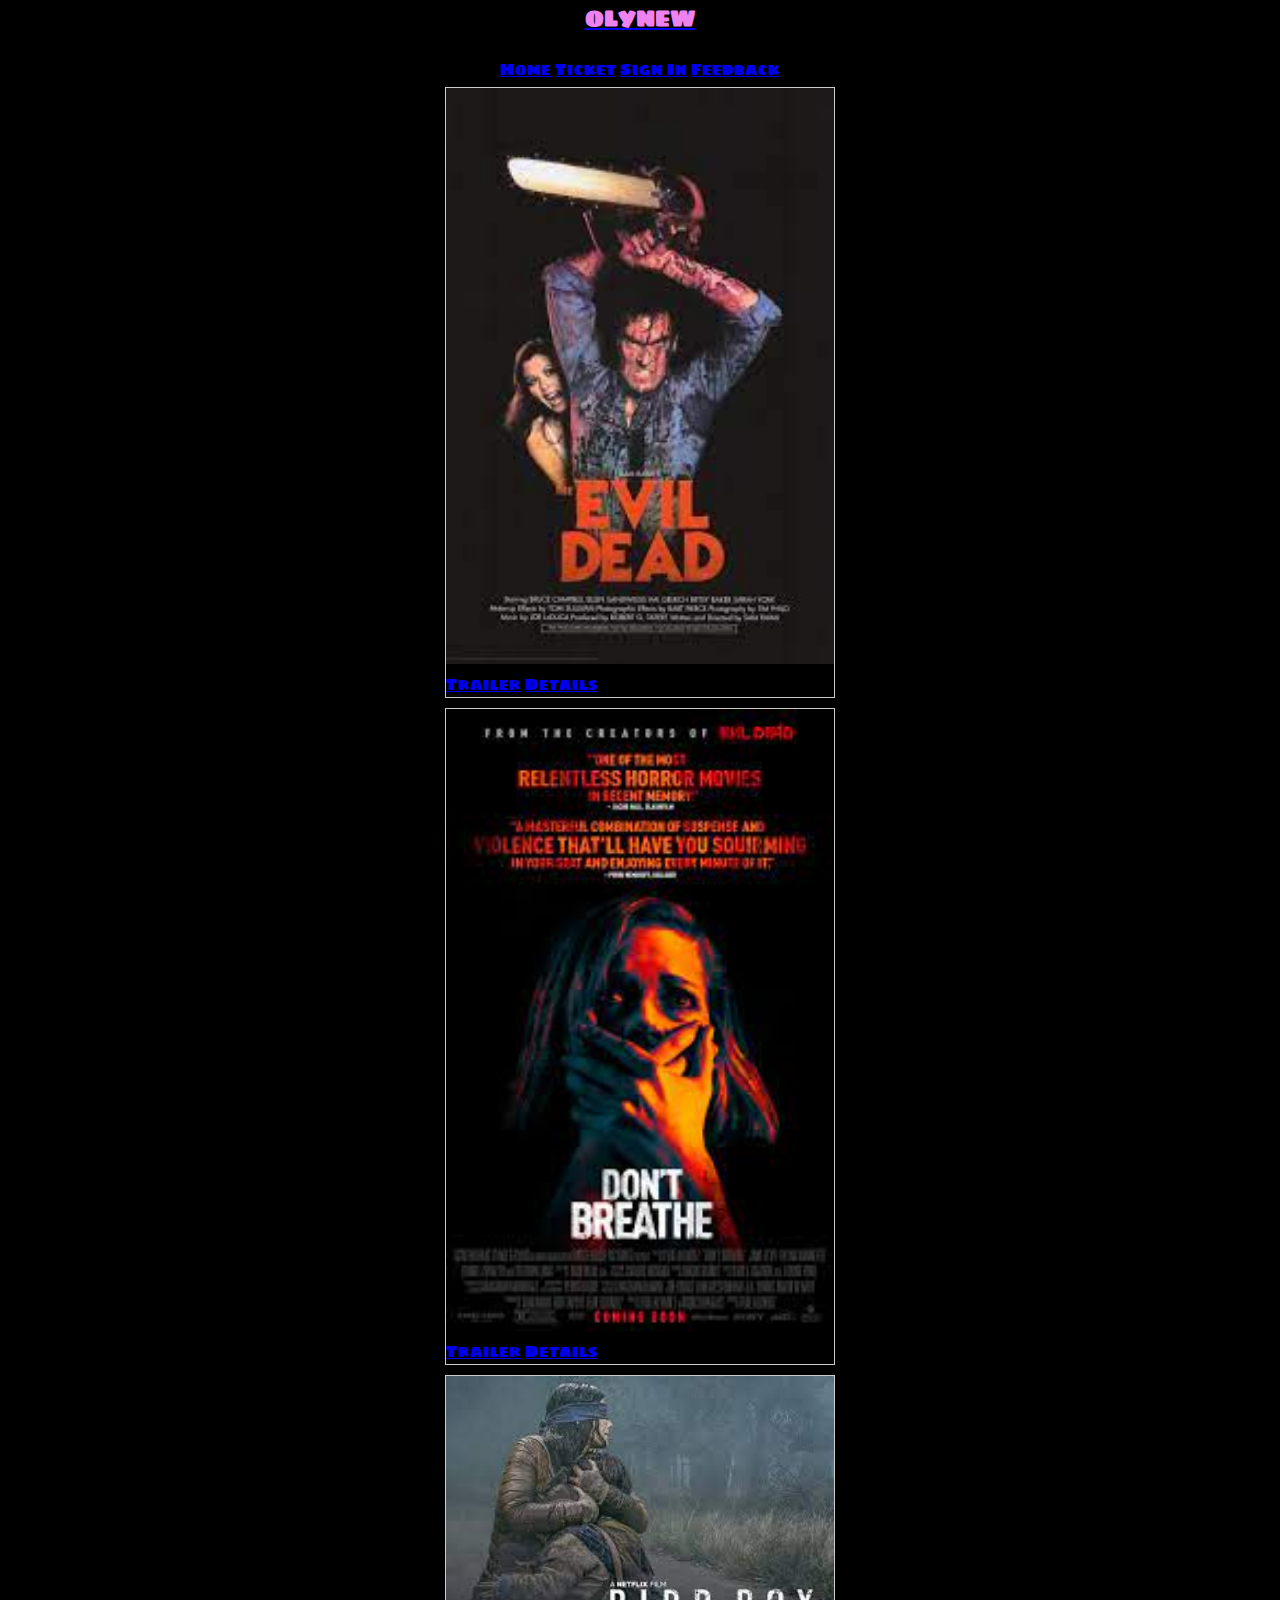
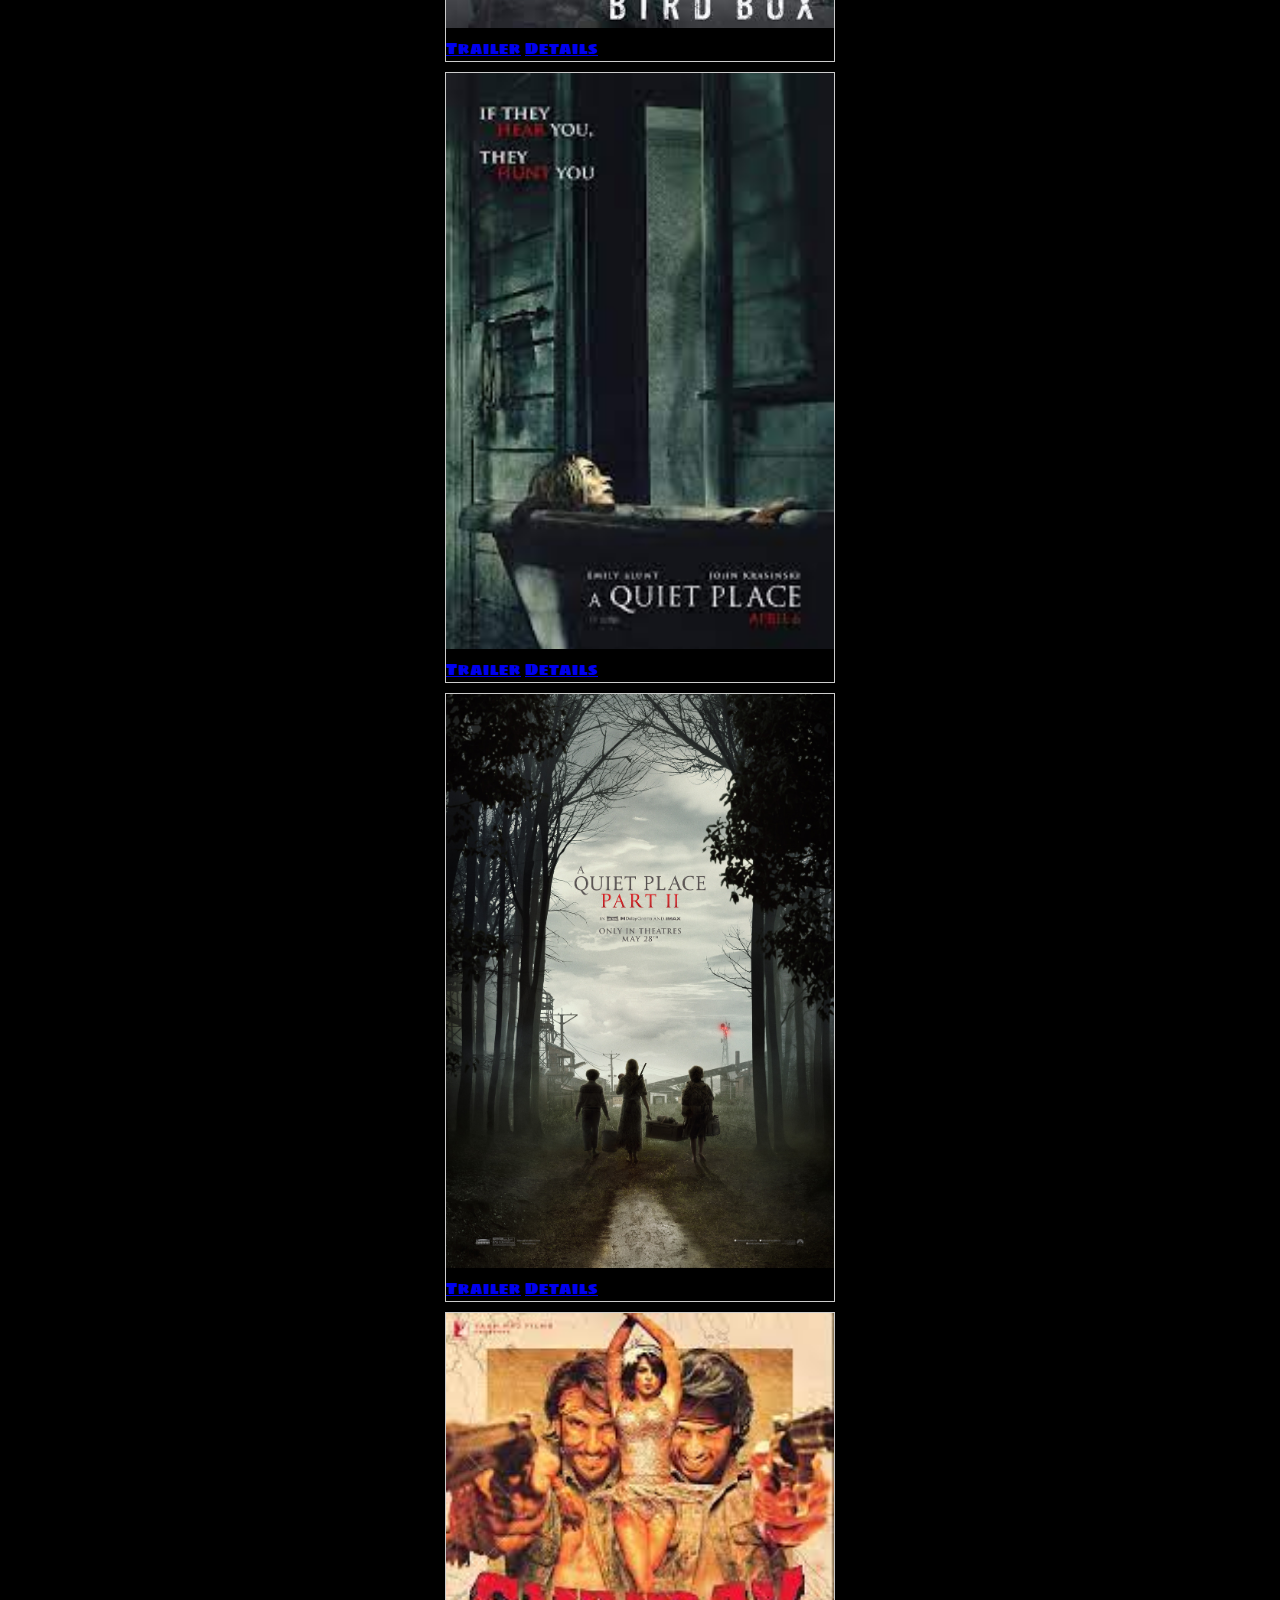
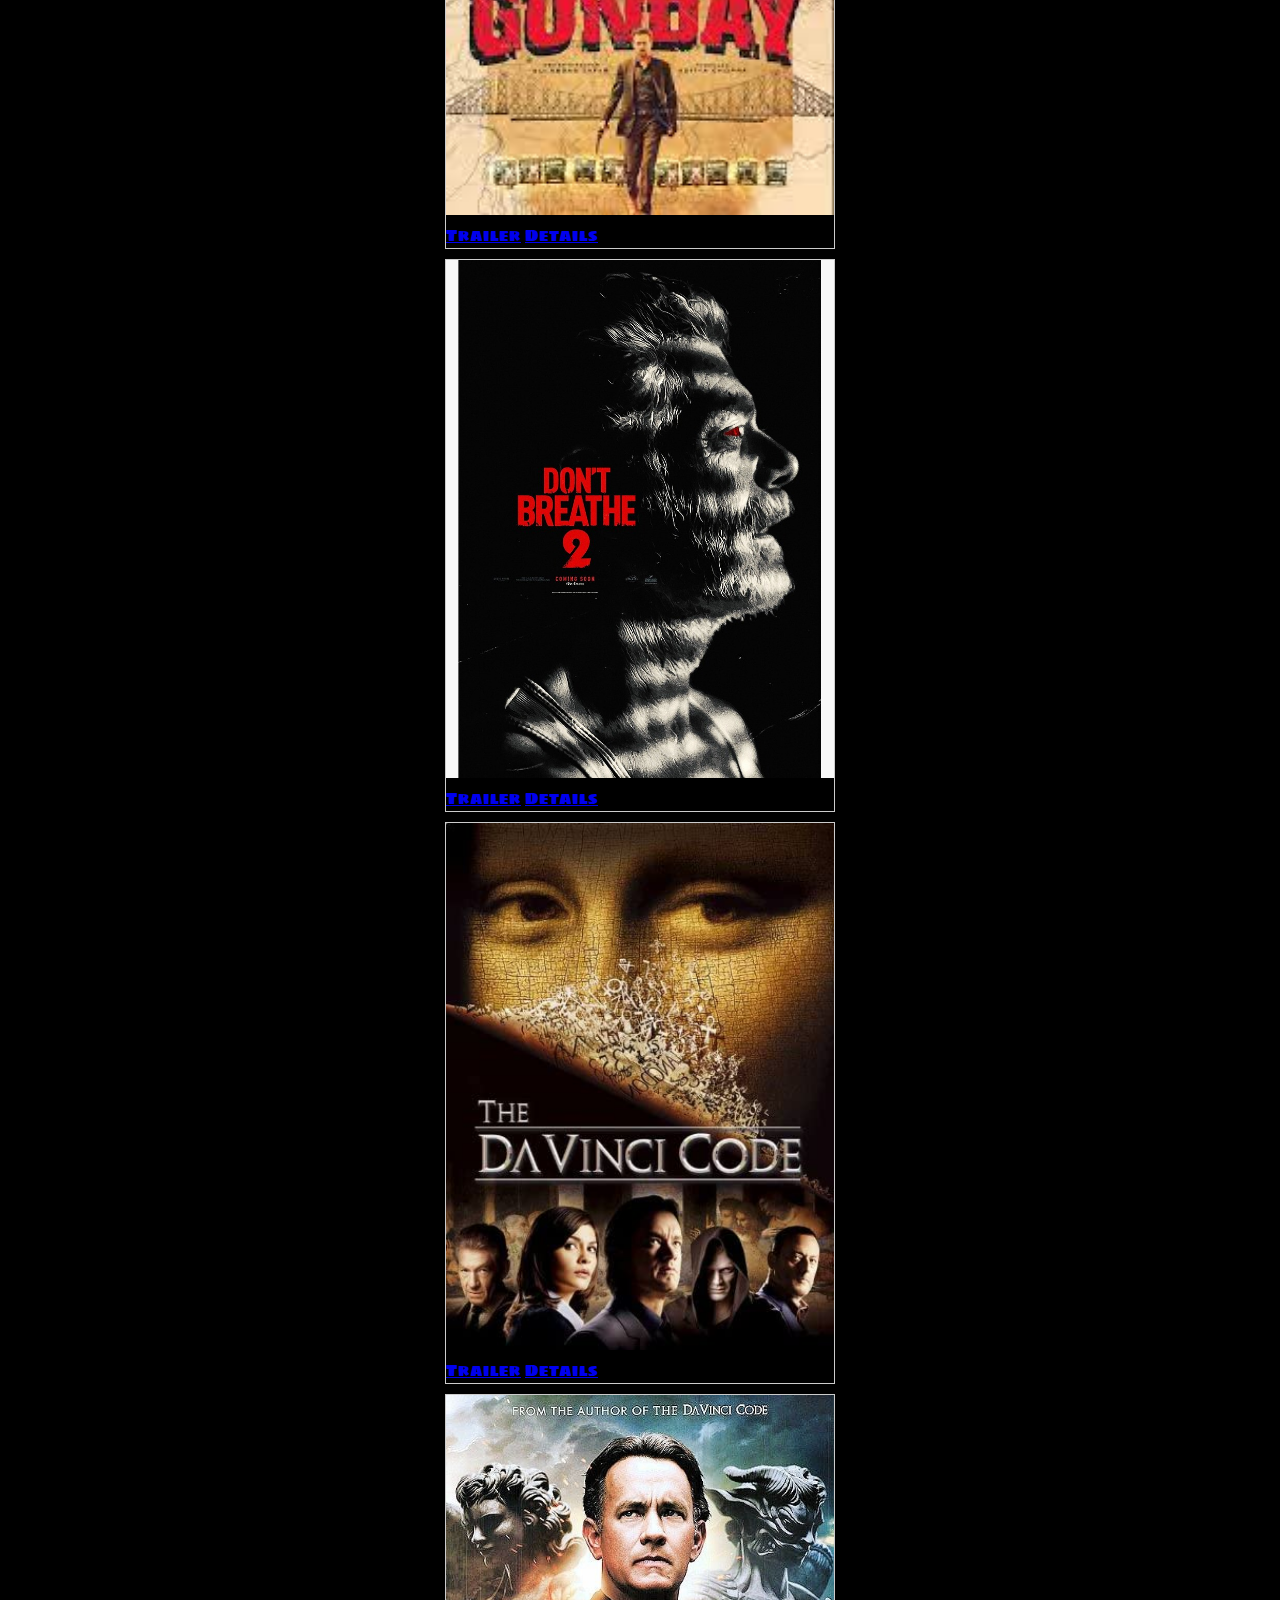
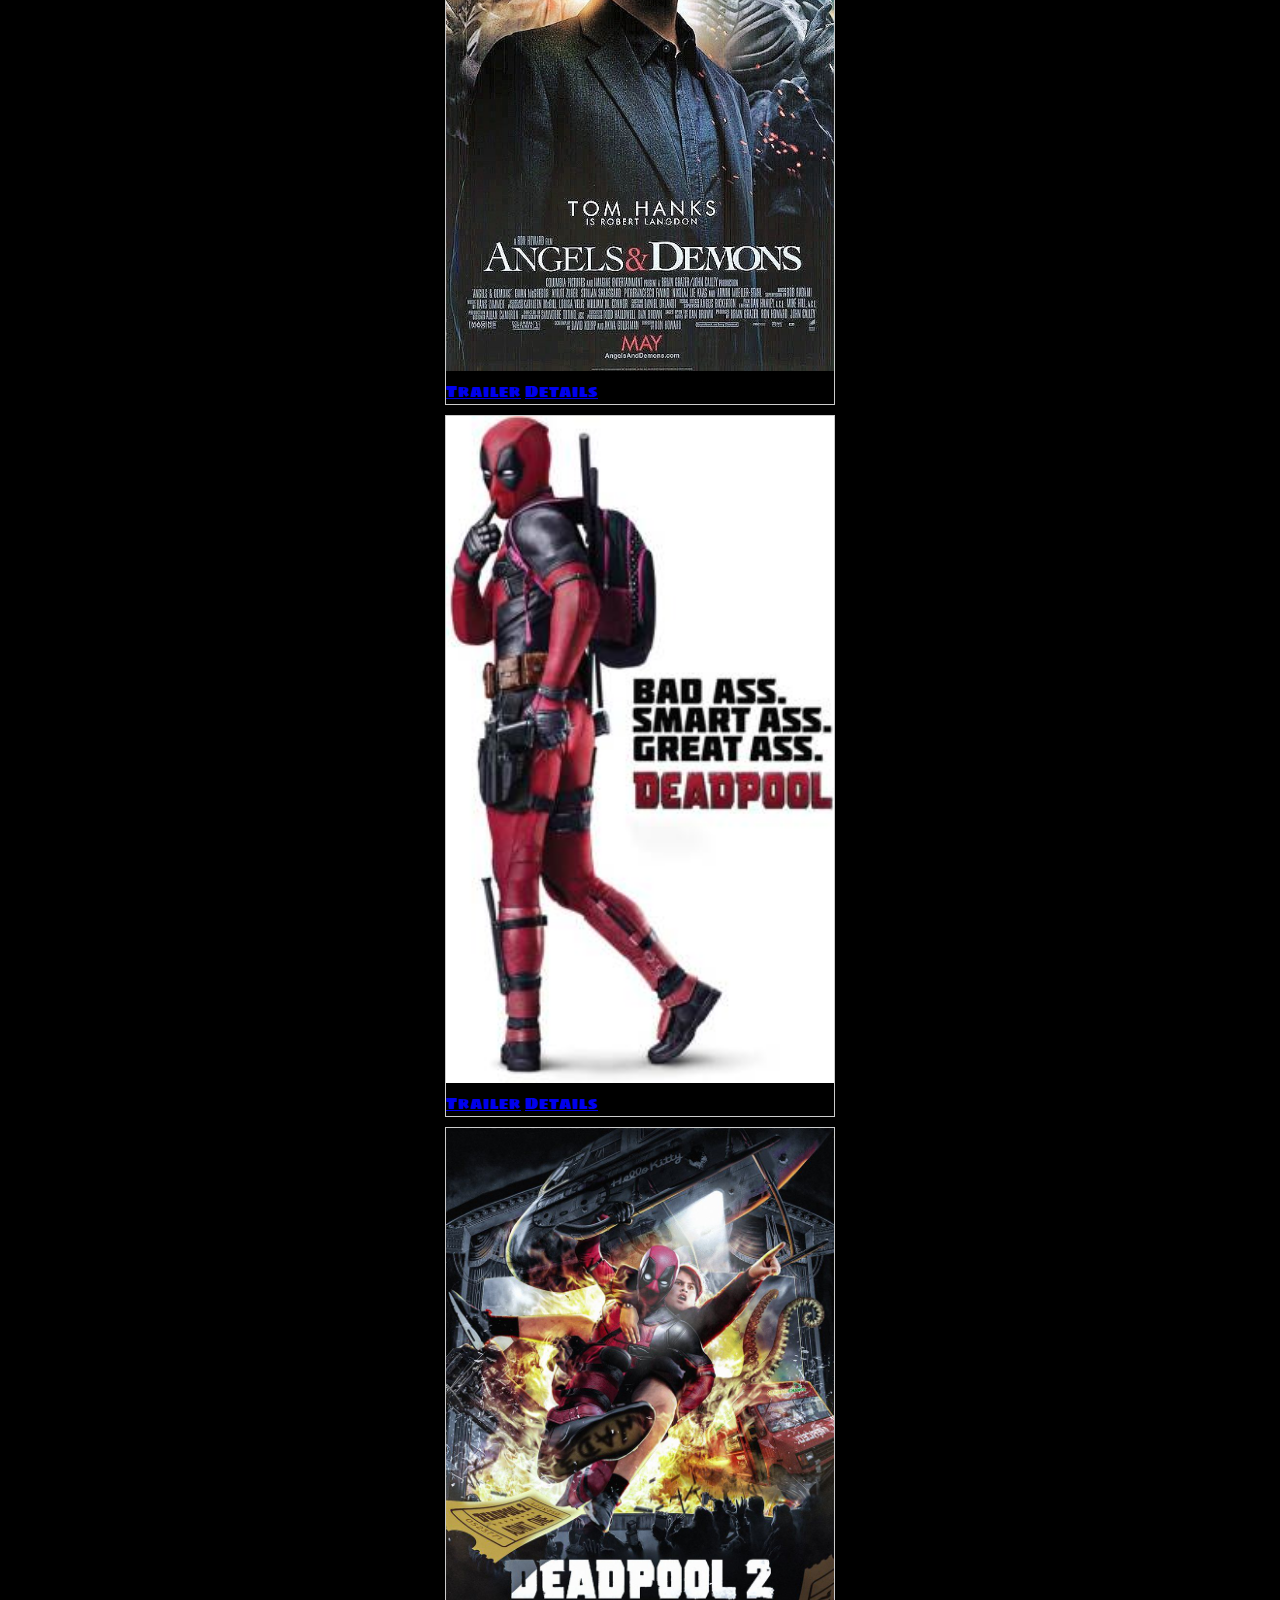
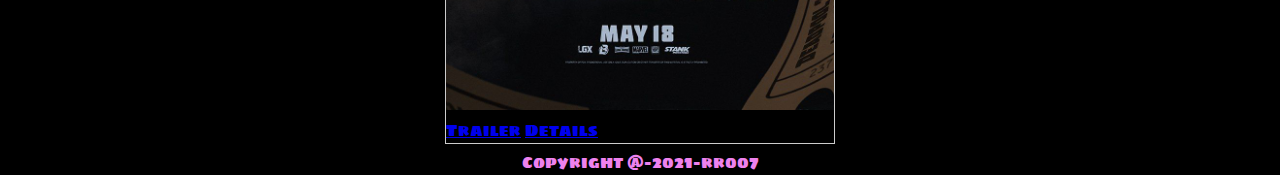
<file: index.html>
<!DOCTYPE html>
<html lang="en" dir="ltr">
  <head>
    <meta charset="utf-8">
    <meta name="viewport" content="width=device-width, initial-scale=1.0">
    <link rel="stylesheet" href="css/main.css">
 <script src="js/main.js"></script>
    <title>Movie Booking Site</title>
  </head>
  <body>
    <a href="index.html"><h1 style="color:violet" > OLYNEW </h1></a>
<header>
  <nav>
    <a href="index.html">Home</a>
    <a href="Ticket-B.html">Ticket</a>
    <a href="signIn.html">Sign In</a>
    <a href="Feedback.html">Feedback</a>
  </nav>
  </header>
   <div class="MC">
     <img src="imgs/Evil.jpeg" alt="Evil Dead img">
     <div>
     <a href="https://www.youtube.com/watch?v=lWG_w5w8ZLs">Trailer</a>
     <a href="https://www.imdb.com/title/tt0083907/">Details</a>
   </div>
   </div>
   <div class="MC">
     <img src="imgs/DB.jpeg" alt="Don't Breathe img">
     <div>
     <a href="https://www.youtube.com/watch?v=76yBTNDB6vU">Trailer</a>
     <a href="https://www.imdb.com/title/tt4160708/">Details</a>
   </div>
 </div>
   <div class="MC">
     <img src="imgs/BB.jpeg" alt="BirdBox img">
    <div>
     <a href="https://www.youtube.com/watch?v=o2AsIXSh2xo">Trailer</a>
     <a href="https://www.imdb.com/title/tt2737304/#:~:text=Five%20years%20after%20an%20ominous,desperate%20bid%20to%20reach%20safety.">Details</a>
   </div>
 </div>
   <div class="MC">
     <img src="imgs/AQP.jpeg" alt="A Quite Place img">
     <div>
     <a href="https://www.youtube.com/watch?v=WR7cc5t7tv8">Trailer</a>
     <a href="https://www.imdb.com/title/tt6644200/#:~:text=In%20a%20post%2Dapocalyptic%20world,monsters%20with%20ultra%2Dsensitive%20hearing.">Details</a>
   </div>
 </div>
   <div class="MC">
     <img src="imgs/AQP2.jpeg" alt="A Quite Place-2 img">
     <div>
     <a href="https://www.youtube.com/watch?v=BpdDN9d9Jio">Trailer</a>
     <a href="https://www.imdb.com/title/tt8332922/#:~:text=Following%20the%20events%20at%20home,lurking%20beyond%20the%20sand%20path.">Details</a>
   </div>
 </div>
   <div class="MC">
     <img src="imgs/Gunday.jpeg" alt="Gunday img">
      <div>
     <a href="https://www.youtube.com/watch?v=HMMEODhZUfA">Trailer</a>
     <a href="https://www.imdb.com/title/tt2574698/#:~:text=The%20lives%20of%20Calcutta's%20most,charge%20and%20a%20thriller%20unfolds.">Details</a>
   </div>
 </div>
   <div class="MC">
     <img src="imgs/DB2.jpeg" alt="DB2 img">
     <div>
     <a href="https://www.youtube.com/watch?v=gRbG2tjHYCA">Trailer</a>
     <a href="https://www.imdb.com/title/tt6246322/#:~:text=The%20sequel%20is%20set%20in,sins%20catch%20up%20to%20him.">Details</a>
   </div>
 </div>
   <div class="MC">
     <img src="imgs/DVC.jpeg" alt="DVC img">
     <div>
     <a href="https://www.youtube.com/watch?v=lfqHb6INj3w">Trailer</a>
     <a href="https://www.imdb.com/title/tt0382625/#:~:text=A%20murder%20inside%20the%20Louvre,shake%20the%20foundations%20of%20Christianity.">Details</a>
   </div>
 </div>
   <div class="MC">
     <img src="imgs/AD.jpeg" alt="AD img">
      <div>
     <a href="https://www.youtube.com/watch?v=ArdNQUUcZOM">Trailer</a>
     <a href="https://www.imdb.com/title/tt0808151/#:~:text=The%20story%3A%20Tom%20Hanks%20plays,kept%20me%20on%20the%20seat.">Details</a>
   </div>
 </div>
   <div class="MC">
     <img src="imgs/Dpool.jpeg" alt="Dpool img">
     <div>
     <a href="https://www.youtube.com/watch?v=ONHBaC-pfsk">Trailer</a>
     <a href="https://www.imdb.com/title/tt1431045/">Details</a>
   </div>
 </div>
   <div class="MC">
     <img src="imgs/Dpool2.jpeg" alt="Dpool2 img">
     <div>
    <a href="https://www.youtube.com/watch?v=D86RtevtfrA">Trailer</a>
     <a href="https://www.imdb.com/title/tt5463162/">Details</a>
   </div>
 </div>
  <footer style="color:violet">
      Copyright @-2021-rr007
  </footer>
  </body>
</html>
</file>
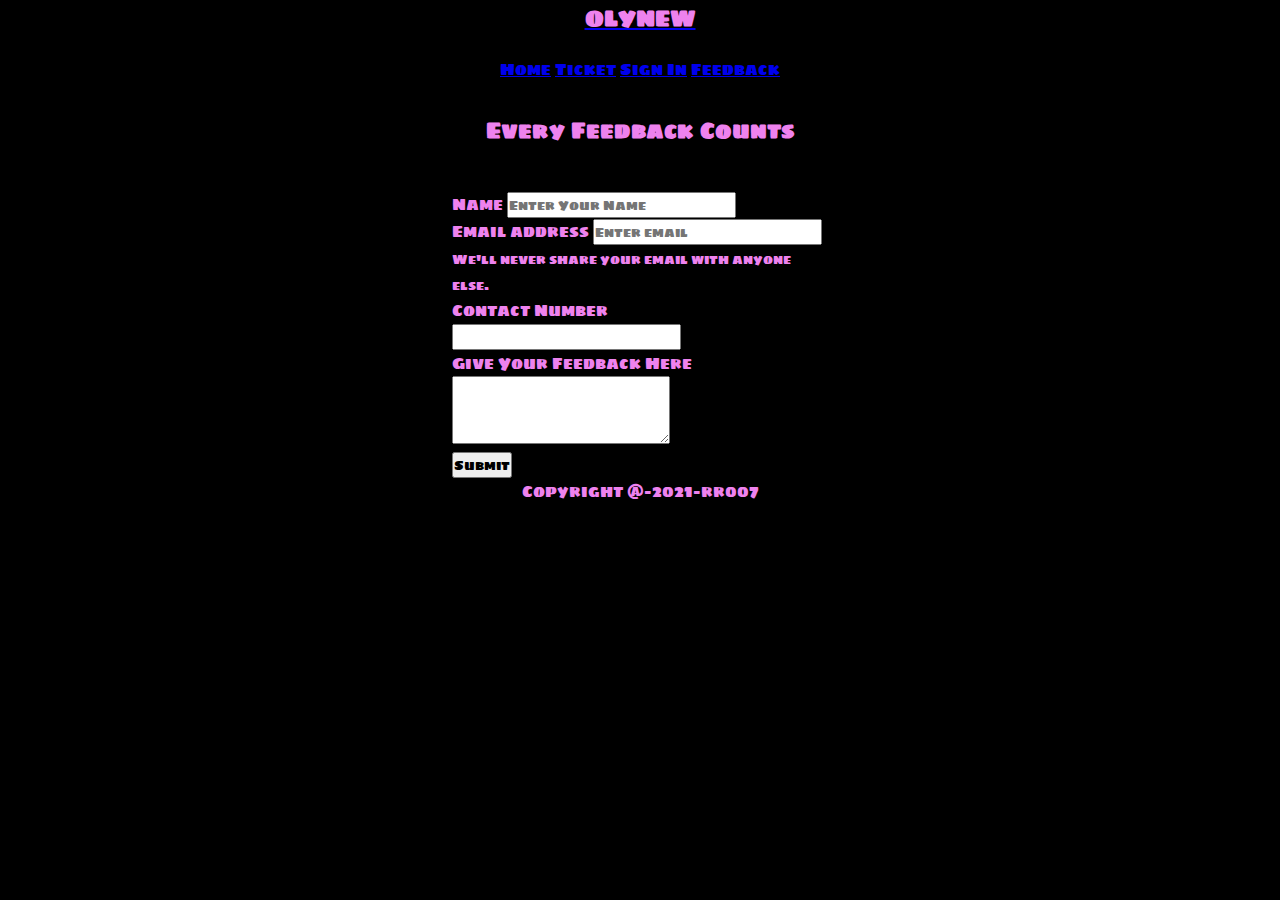
<file: Feedback.html>
<!DOCTYPE html>
<html lang="en" dir="ltr">
  <head>
    <meta charset="utf-8">
    <meta name="viewport" content="width=device-width, initial-scale=1.0">
    <link rel="stylesheet" href="css/main.css">
    <title>Feedback Form</title>
  </head>
  <body >
        <a href="index.html"><h1 style="color:violet" > OLYNEW </h1></a>
    <header>
      <nav>
        <a href="index.html">Home</a>
        <a href="Ticket-B.html">Ticket</a>
        <a href="signIn.html">Sign In</a>
        <a href="Feedback.html">Feedback</a>
      </nav>
      </header>

   <section id="form-section">
     <h1 class="h1-tag">Every Feedback Counts</h1>
     <form class="form-content-section">
       <div class="form-group">
         <label for="exampleInputText">Name</label>
         <input type="text" class="form-control" id="exampleInputText" placeholder="Enter Your Name">
       </div>
  <div class="form-group">
    <label for="exampleInputEmail1">Email address</label>
    <input type="email" class="form-control" id="exampleInputEmail1" aria-describedby="emailHelp" placeholder="Enter email">
    <small id="emailHelp" class="form-text text-muted">We'll never share your email with anyone else.</small>
  </div>
  <div class="form-group">
    <label for="exampleInputText">Contact Number</label>
    <input type="text" class="form-control" id="exampleInputText">
  </div>
  <div class="form-group">
   <label for="exampleFormControlTextarea1">Give Your Feedback Here</label>
   <textarea class="form-control" id="exampleFormControlTextarea1" rows="3"></textarea>
 </div>
  <button type="submit" class="btn btn-primary">Submit</button>
</form>
   </section>
      <footer style="color:violet">
      Copyright @-2021-rr007
    </footer>
  </body>
</html>
</file>
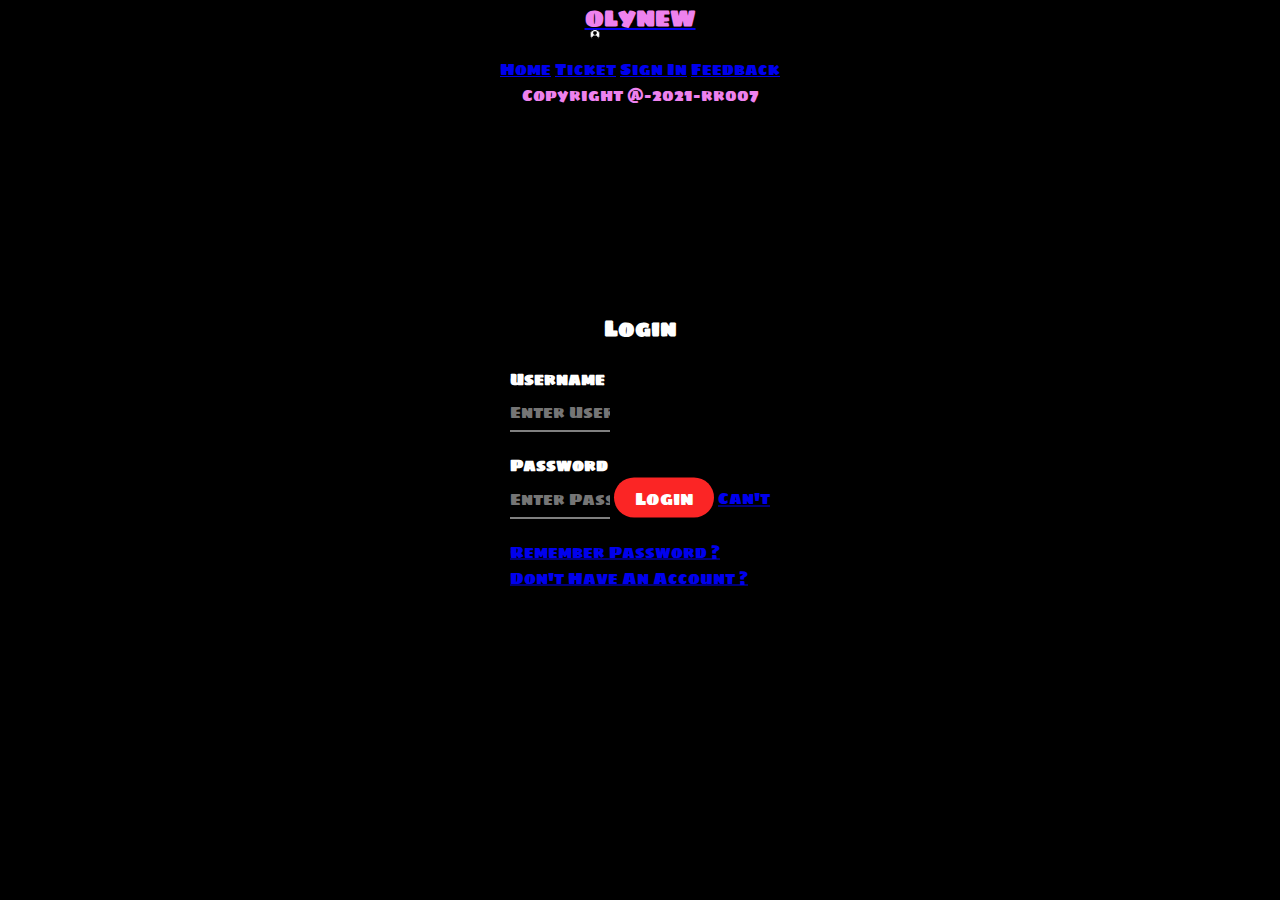
<file: signIn.html>
<!DOCTYPE html>
<html lang="en" dir="ltr">
  <head>
    <meta charset="utf-8">
    <meta name="viewport" content="width=device-width, initial-scale=1.0">
    <link rel="stylesheet" href="css/main.css">
    <img src="imgs/avatar.png" alt="Avatar Image" class="avatar">
     <script src="js/main.js"></script>
    <title>Sign In</title>
  </head>
  <body>
        <a href="index.html"><h1 style="color:violet" > OLYNEW </h1></a>
<header>
  <nav>
    <a href="index.html">Home</a>
    <a href="Ticket-B.html">Ticket</a>
    <a href="signIn.html">Sign In</a>
    <a href="Feedback.html">Feedback</a>
  </nav>
  </header>
   <div class="loginbox">
     <img src="imgs/avatar.png"  alt="Avatar Image" class="avatar">
     <h1>Login</h1>
     <form class="">
       <p>Username</p>
       <input type="text" name=""  placeholder="Enter Username">
       <p>Password</p>
       <input type="password" name="" placeholder="Enter Password">
       <input type="submit" name="" value="Login">
       <a href="#">Can't Remember Password ?</a><br>
       <a href="#">Don't Have An Account ? </a>
     </form>
   </div>
      <footer style="color:violet">
      Copyright @-2021-rr007
    </footer>
  </body>
</html
</file>
<file: css/main.css>
@import url("https://fonts.googleapis.com/css?family=Sigmar+One&display=swap");

:root {
  --back-color: #000000;
  --main-color: rgb(246, 4, 53);
  --main-seat: rgb(4, 245, 245);
  --main-selected: rgb(243, 119, 73);
  --main-occupata: rgb(246, 4, 53);
}

* {
  font-family: "Sigmar One", cursive;
  margin: 0;
  padding: 0;
  box-sizing: border-box;
}

body {
  display: flex;
  flex-direction: column;
  justify-content: center;
  align-items: center;
  height: 100%;
  width: auto;
  background: var(--back-color);
}

.content {
  display: flex;
  flex-direction: column;
  justify-content: center;
  align-items: center;
  margin-top: 2.6rem;
}

.cinemaInfo {
  display: flex;
  justify-content: space-between;
  align-items: center;
  color: #ffffff;
}

.content select {
  padding: 0 1rem;
  --moz--appearance: none;
  --webkit--appearance: none;
  appearance: none;
  border: 0;
  border-radius: 3px;

  outline: none;
}

select#film {
  font-size: 1.4rem;
  margin: 0.6rem 0;
}

.content select option {
  font-size: 1.1rem;
  padding: 0 1rem;
}

label.title {
  font-size: 2.9rem;
  color: var(--main-color);
}

.seat.info {
  display: flex;
  flex-direction: column;
  justify-content: center;
  align-items: center;

  font-family: sans-serif;
  color: #ffffff;

  background: var(--main-seat);
  height: 1.2rem;
  width: 1.2rem;
  margin: 0.4rem 0.2rem;
  border-top-left-radius: 0.2em;
  border-top-right-radius: 0.2em;
  cursor: pointer;
  transition: all 0.5s linear;
}

.sedia {
  display: flex;
  flex-direction: column;
  justify-content: center;
  align-items: center;

  font-family: sans-serif;
  color: #ffffff;

  background: var(--main-seat);
  height: 1.4rem;
  width: 1.4rem;
  margin: 0.2rem;
  padding: 0.2rem;
  border-top-left-radius: 0.3em;
  border-top-right-radius: 0.3em;
  cursor: pointer;
  perspective: 100px;
  transition: all 0.5s linear;
}

.sedia:not(.occupata):hover {
  background: rgb(90, 4, 248);
  transform: scale(1.1);
}

.seat.info:hover {
  cursor: default;
  transform: scale(1.1);
}

.sedia.selezionata {
  background: var(--main-selected);
}

.sedia.occupata {
  background: var(--main-occupata);
  cursor: default;
}

.seat.info.occupata {
  background: var(--main-occupata);
  cursor: default;
}

.seat.info.selezionata {
  background: var(--main-selected);
  cursor: default;
}

.sedia:nth-of-type(2) {
  margin-right: 1rem;
}

.sedia:nth-last-of-type(2) {
  margin-left: 1rem;
}

.screenArea {
  background: #ffffff;
  height: 100px;
  width: 100%;
  margin: 0.8rem 0;
  transform: rotateX(-45deg);
  box-shadow: 0 3px 10px rgba(255, 255, 255, 0.8);
  border-top-left-radius: 6px;
  border-top-right-radius: 6px;

  text-align: center;
}

.screenArea span {
  display: flex;
  flex-direction: column;
  align-items: center;
  justify-content: center;
  height: 70px;
  color: rgba(0, 0, 0, 0.1);
}

.theatre {
  margin-top: 0.4rem;
  perspective: 200px;
}

div.row {
  display: flex;
  position: relative;
}

div.theatreRows {
  margin-top: 2rem;
}

.rowNumb {
  font-family: sans-serif;
  font-weight: 600;
  text-decoration: none;
  opacity: 0.1;
  color: #ffffff;

  position: absolute;
  left: -50px;
  top: 5px;
  transition: 0.5s linear;
}

.rowNumb:hover {
  transform: scale(1.2);
  opacity: 1;
}

.checkout {
  margin: 0.6rem 0;
  color: rgba(231, 226, 226, 1);

  display: grid;
  grid-template-columns: 1fr 1fr;
  grid-template-rows: 1fr;
  grid-template-areas: "areaTwo areaOne";
  grid-gap: 0.6rem;
}

.checkout span.costo {
  color: rgb(4, 136, 26);
}

.costo {
  display: inline-block;
  min-width: 20px;

  background: rgba(0, 0, 0, 0.3);
  text-align: center;
  margin-top: 0.1rem;
}

.sedieTotale {
  display: inline-block;
  min-width: 20px;

  background: rgba(0, 0, 0, 0.3);

  text-align: center;
}

.postoS {
  min-height: 40px;
  max-width: 150px;
  margin-top: 0.2rem;
  font-family: sans-serif;
  font-size: 1rem;
  font-weight: 600;
  color: var(--main-color);
  background: rgba(0, 0, 0, 0.3);
}

.btnAcquista {
  border: none;
  outline: none;
  width: 130px;
  padding: 0.6rem;
  margin-top: 0.6rem;
  margin-bottom: 0.6rem;
  border-radius: 2px;
  cursor: pointer;
  transition: 0.5s linear;
  text-align: center;
  font-size: 1.2rem;
}

.btnAcquista:hover {
  color: #ffffff;
  background: var(--main-color);
}

.checkOutAreaOne {
  grid-area: areaOne;
}

.checkOutAreaTwo {
  grid-area: areaTwo;
  display: flex;
  flex-direction: column;
  justify-content: center;
  align-items: center;
}

.checkoutTotal {
  display: grid;
  grid-template-columns: 1fr 1fr;
  grid-template-rows: 1fr 1fr;
}

.seatwheelchair {
  width: 1.2rem;
  color: var(--main-color);
  /* padding: 0 0.2rem; */
  margin: 0.2rem 0.3rem;
  text-align: center;
}

/* MEDIA QUERY  */
@media only screen and (max-width: 768px) {
  .btnAcquista {
    font-size: 1rem;
    padding: 0.2rem;
  }

  .screenArea {
    background: #f8f6d8;
    height: 80px;
    width: 100%;
    margin: 0.2rem auto;
    transform: rotateX(-45deg);
    box-shadow: 1px 5px 20px #f8f5cd;
    border-top-left-radius: 6px;
    border-top-right-radius: 6px;

    text-align: center;
  }

  .screenArea span {
    display: flex;
    flex-direction: column;
    align-items: center;
    justify-content: center;
    height: 50px;
    color: rgba(0, 0, 0, 0.2);
  }
}

/*.BD{
  background: #dae2f8;
  font-family:'Roboto Slab', serif;
  background : -webkit-linear-gradient(to right, #d6a4a4, #dae2f8);
    background : linear-gradient(to right, #d6a4a4, #dae2f8);
}*/

.h1-tag{
  text-align: center;
  margin-top: 4%;
  color:violet;
}

.form-content-section{
  width:50%;
  margin-top:3%;
  margin-left: 25%;
  color:violet;
}

@media screen and (max-width:600px){
    .form-content-section{
      width:100%;
      margin-top: 10%;
      margin-left: 0;
      color:violet;
    }
}

@media screen and (max-width:800px){
    .form-content-section{
      width:100%;
      margin-top: 10%;
      margin-left: 0;
      color:violet;
    }
}

@media screen and (max-width:600px) {
  .form-group{
    margin-left: 10px;
    margin-right: 10px;
    color:violet;
  }
  .btn-primary{
     margin-left: 10px;
  }
}

@media screen and (max-width:800px) {
  .form-group{
    margin-left: 20px;
    margin-right: 20px;
    color:violet;
  }
  .btn-primary{
     margin-left: 20px;
  }
}

.myclass{
  border-radius:20px;
}

.loginbox{
  width:320px;
  height:420;
  background:#000;
  color:#fff;
  top:50%;
  left:50%;
  position:absolute;
  transform: translate(-50%,-50%);
  box-sizing: border-box;
  padding: 70px 30px ;
}

.avatar{
  width:10px;
  height:10px;
  border-radius: 50%;
  position: absolute;
  top:-50%;
  left:calc(50% - 50px);
}

h1{
  margin:0;
  padding:0 0 20px;
  text-align: center;
  font-size:22px;
}

.loginbox p{
  margin:0;
  padding:0;
  font-weight: bold;
}

.loginbox input{
  width:100px;
  margin-bottom: 20px;
}

.loginbox input[type="text"], input[type="password"]
{
  border: none;
  border-bottom: 1px solid #fff;
  background: transparent;
  outline: none;
  height:40px;
  color:#fff;
  font-size:16px;
}

.loginbox input[type="submit"]
{
  border:none;
  outline: none;
  height:40px;
  background: #fb2525;
  color:#fff;
  font-size: 18px;
  border-radius: 20px;
}

.loginbox input[type="submit"]:hover
{
  cursor: pointer;
  background:#ffc107;
  line-height: 20px;
  color:darkgrey;
}

.loginbox a:hover{
  color:#ffc107;
}

.MC {
  margin:5px;
  border: 1px solid #ccc;
  float: left;
  width:390px;
}

.MC img{
  width:100%;
  height:auto;
}
</file>
